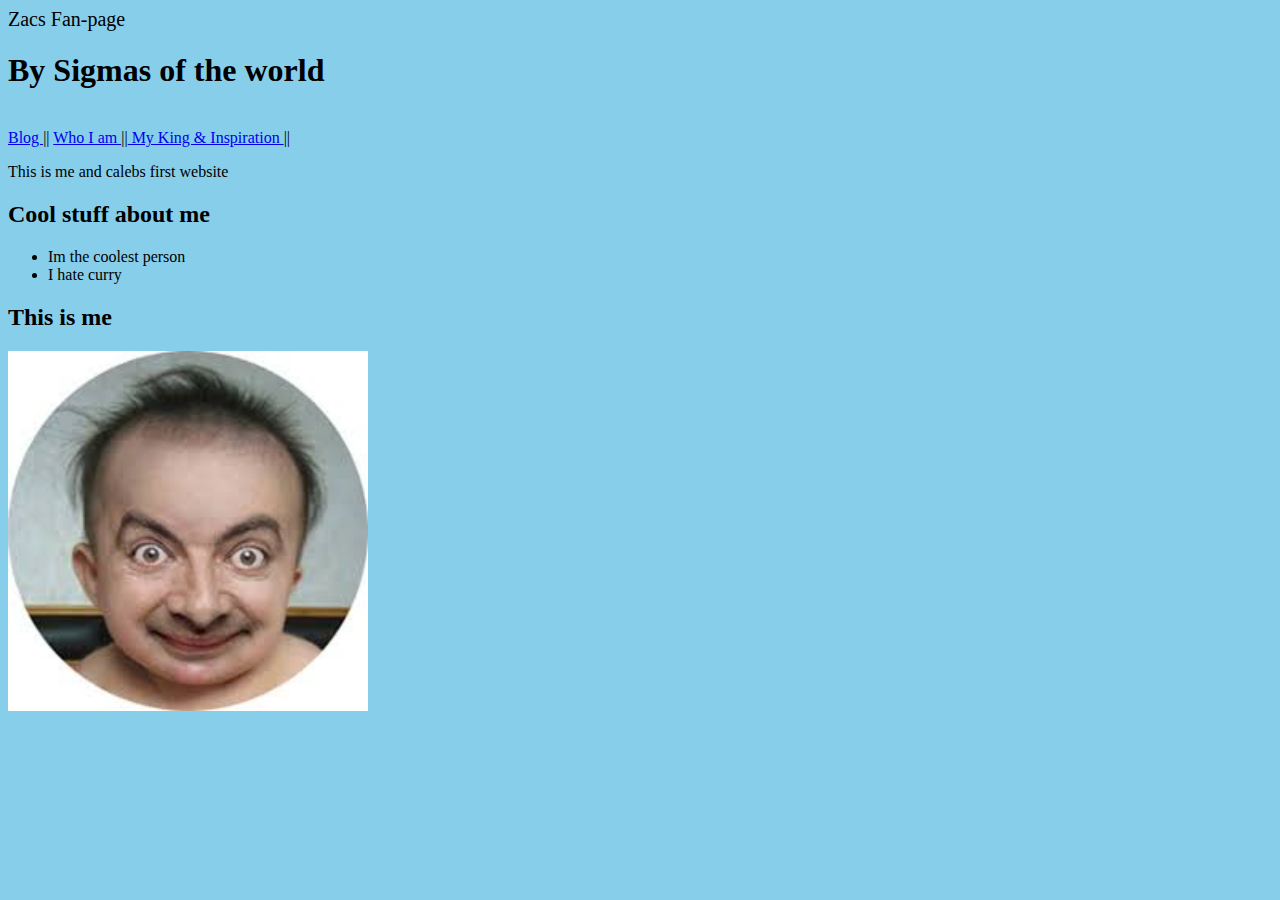
<file: index.html>
<!DOCTYPE html>
<html>
    <head>
        <link rel="stylesheet"href="style.css">
        <title> Welcome to the most skibidi page</title>
    </head>
    <header>Zacs Fan-page</header>
    <body>

        <h1> By Sigmas of the world</h1>
        <br>
             <!-- navigation bar -->

      <a href="Blog.html"> Blog </a> || <a href="introduction.html"> Who I am </a> ||<a
      href="LeGoat.html"> My King & Inspiration </a> ||
      <br>
      <p>This is me and calebs first website</p>

      <h2>Cool stuff about me</h2>
      <ul>
        <li>Im the coolest person</li>
        <li>I hate curry</li>
      </ul>
      <h2>This is me</h2>
      <img src="mr bean.jpg" width="360">


    </body>

</html>
</file>
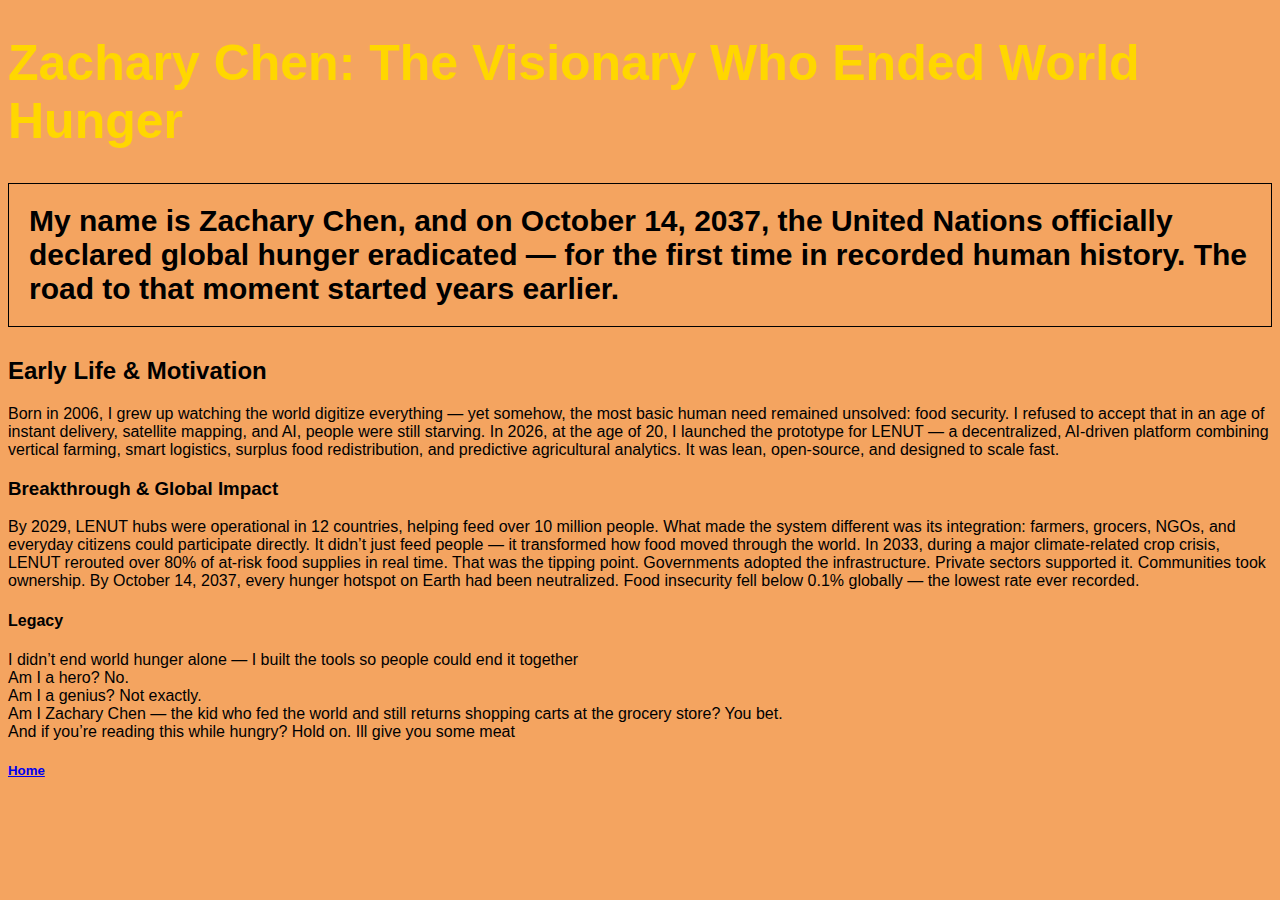
<file: Introduction.html>
<!DOCTYPE html>
<html lang="en">
    <head>
        <link rel="stylesheet"href="style2.css">
        <title> welcome to my introduction</title>
    </head>
<body>
<h1>Zachary Chen: The Visionary Who Ended World Hunger </h1>
<p>My name is Zachary Chen, and on October 14, 2037, the United Nations officially declared global hunger eradicated — for the first time in recorded human history.

The road to that moment started years earlier. </p>
<h2>Early Life & Motivation</h2>
<p2>Born in 2006, I grew up watching the world digitize everything — yet somehow, the most basic human need remained unsolved: food security. I refused to accept that in an age of instant delivery, satellite mapping, and AI, people were still starving.

In 2026, at the age of 20, I launched the prototype for LENUT — a decentralized, AI-driven platform combining vertical farming, smart logistics, surplus food redistribution, and predictive agricultural analytics. It was lean, open-source, and designed to scale fast.</p2>
<h3>Breakthrough & Global Impact</h3>
<p3>By 2029, LENUT hubs were operational in 12 countries, helping feed over 10 million people. What made the system different was its integration: farmers, grocers, NGOs, and everyday citizens could participate directly. It didn’t just feed people — it transformed how food moved through the world.
In 2033, during a major climate-related crop crisis, LENUT rerouted over 80% of at-risk food supplies in real time. That was the tipping point. Governments adopted the infrastructure. Private sectors supported it. Communities took ownership.
By October 14, 2037, every hunger hotspot on Earth had been neutralized. Food insecurity fell below 0.1% globally — the lowest rate ever recorded.</p3>
<h4>Legacy</h4>
<p4>I didn’t end world hunger alone — I built the tools so people could end it together</p4>
<br>
<p5>
<li>Am I a hero? No.</li>
<li>Am I a genius? Not exactly.</li>
<li>Am I Zachary Chen — the kid who fed the world and still returns shopping carts at the grocery store?
You bet.</li>

And if you’re reading this while hungry?
Hold on.
Ill give you some meat</p5>

<h5><a href="test1.html"> Home </a></h5>
</body>
</html>
</file>
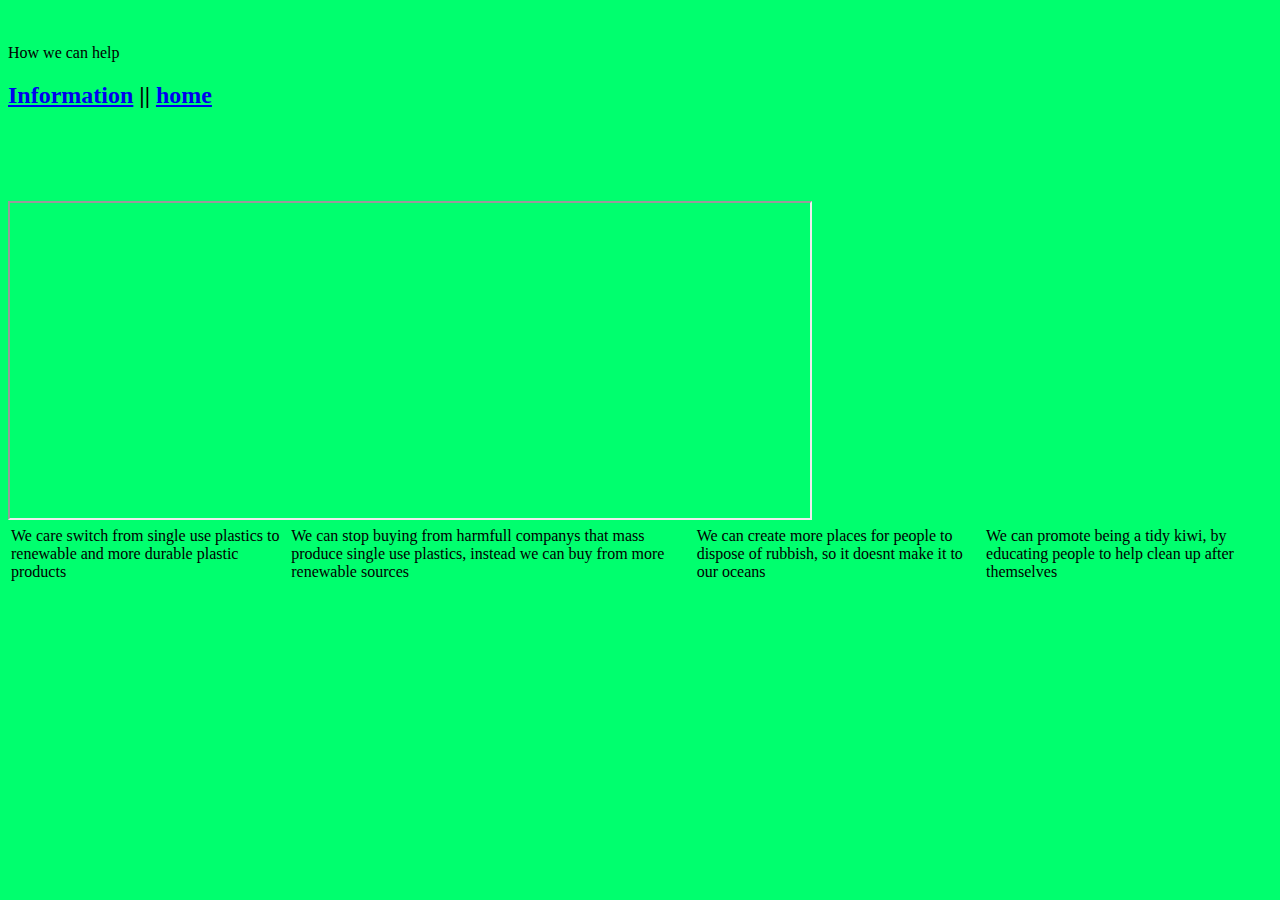
<file: LeGoat.html>
<!DOCTYPE html>
<html lang="en">
    <head>
        <link rel="stylesheet" href="style4.css">
        <title>How we can help</title>
        <!--title-->
    </head>
<body>
<br>
<br>
    <div class="Header"> How we can help </div>
   <h2 class="nav-bar">
       <!--creates a pocket of data seperate from other codes-->

    <a href="Introduction.html">Information</a> ||
    <a href="test1.html">home</a>
       <!--links to home page aswell as link to additional information-->
   </h2>
    <br>
    <br>
    <br>
    <br>
<!-- creates a gap from nav bar-->
    <div class="video-container">
        <!--creates a seperate pocket of information which allows for easyier use for css-->
        <iframe width="800" height="315" src="https://www.youtube.com/embed/Hu-fILevV40?si=VwiWc95fNzqMf8ua" title="YouTube video player"  allow="accelerometer; autoplay; clipboard-write; encrypted-media; gyroscope; picture-in-picture; web-share" referrerpolicy="strict-origin-when-cross-origin" allowfullscreen></iframe>
    <!--link to youtube vedio which is embedded into the container-->
    </div>
<div class="table">
    <!--creates a serperate pocket for data-->
    <table>
        <tr>
            <td>We care switch from single use plastics to renewable and more durable plastic products</td>
            <td>We can stop buying from harmfull companys that mass produce single use plastics, instead we can buy from more renewable sources</td>
            <td>We can create more places for people to dispose of rubbish, so it doesnt make it to our oceans</td>
            <td>We can promote being a tidy kiwi, by educating people to help clean up after themselves</td>
            <!--creates a table with 7 boxs that has text inside-->




        </tr>








    </table>






</div>

















</body>
</html>
</file>
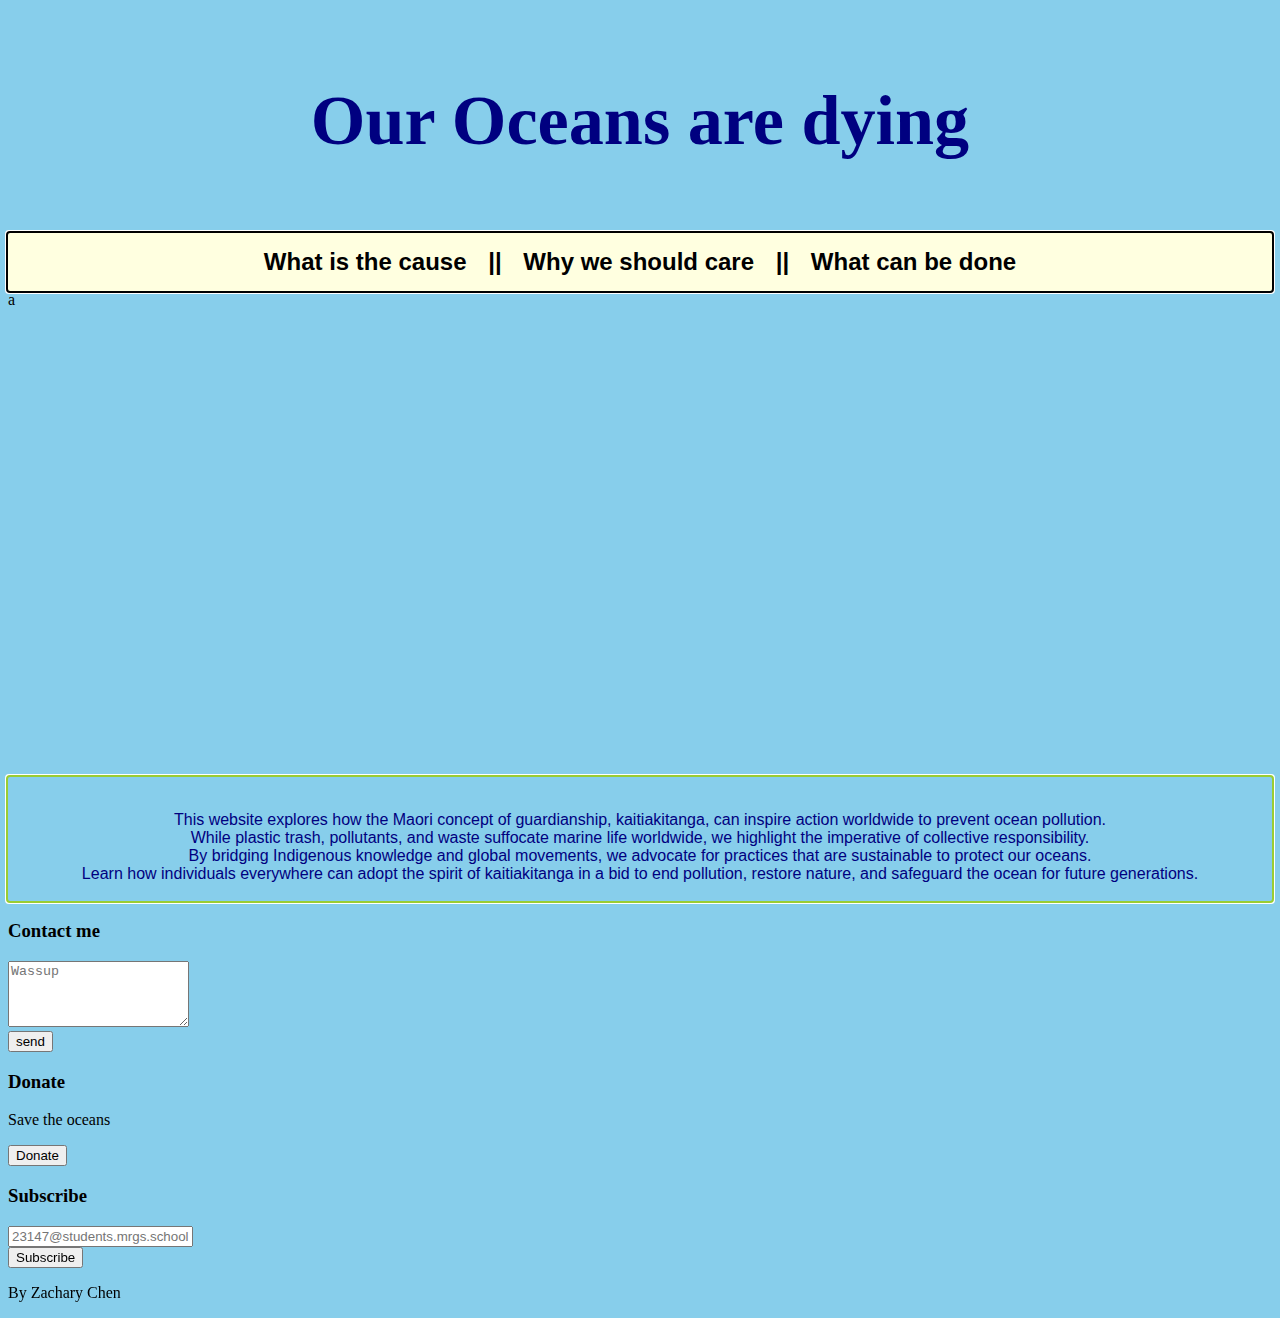
<file: test1.html>
<!DOCTYPE html>
<html lang="en">

    <head>
        <link rel="stylesheet" href="style.css">

        <div class="logo">


        </div>

        <title> Save the oceans.org</title>
    </head>
<div class="heading-text">
        <h3 style="text-align: center;"><b>Our Oceans are dying</b></h3>
</div>

    <body>

    <h2 class="nav-bar">
         <a href="Blog.html">What is the cause</a> ||
    <a href="Introduction.html">Why we should care</a> ||
    <a href="LeGoat.html">What can be done</a>
    </h2>

a

        <br>



        <div class="video-container">
    <iframe  width="860" height="315" src="https://www.youtube.com/embed/7Y3T6T12CK8?si=ygF26hMkyR5ugiPi" title="YouTube video player" frameborder="0" allow="accelerometer; autoplay; clipboard-write; encrypted-media; gyroscope; picture-in-picture; web-share" referrerpolicy="strict-origin-when-cross-origin" allowfullscreen> </iframe>
</div>
      <br>



   <div class="text1">
       <p style="align-content: center"><p> This website explores how the Maori concept of guardianship, kaitiakitanga, can inspire action worldwide to prevent ocean pollution.<br> While plastic trash, pollutants, and waste suffocate marine life worldwide, we highlight the imperative of collective responsibility.<br> By bridging Indigenous knowledge and global movements, we advocate for practices that are sustainable to protect our oceans.<br> Learn how individuals everywhere can adopt the spirit of kaitiakitanga in a bid to end pollution, restore nature, and safeguard the ocean for future generations.</p>

    </div>

    <footer class="site-footer">
        <div class="footer-container">
            <div class="footer-box">
                <h3>Contact me</h3>
                <form>
                    <label>
                        <textarea placeholder="Wassup" rows="4" class="footer-textarea"></textarea><br>
                        <button type="submit" class="footer-button">send</button>
                    </label>
                </form>
            </div>
        <div class="footer-box">
            <h3>Donate</h3>
            <p>Save the oceans</p>
            <button onclick="window.location.href='https://wwf.org.nz/donate'" class="footer-butt">Donate</button>

          </div>


        <div class="footer-box">
            <h3>Subscribe</h3>
            <form>
                <input type="email" placeholder="23147@students.mrgs.school.nz" class="footer-input"><br>
                <button type="submit" class="footer-button">Subscribe</button>
            </form>
        </div>

        </div>
         <p class="footer-copy">By Zachary Chen</p>






    </footer>






    </body>

</html>
</file>
<file: style.css>
.text1{text-align:center;font-family: Arial,Arial, sans-serif;max-font-size: 20px;color: navy;outline-style: auto;outline-color: yellowgreen;outline-offset:1px;padding:2px}

h1{
    font-family: "Times New Roman", "Segoe UI Emoji", fantasy}
body{font-family:'Times New Roman', Times, serif;
background-color: skyblue;

header{font-size: 20px;}}

.video-container{display:flex;justify-content: center;align-items:center;height: 50vh }

.nav-bar{background-color:lightyellow;padding:15px 0;text-align: center;font-family: Arial, sans-serif;margin:0;
    outline: black auto; outline-offset: 1px;
}
.nav-bar a{color:black;text-decoration: none;margin: 0 15px;font-weight: bold;}
.nav-bar a:hover{text-decoration: underline}

.heading-text{font-size:60px;Color:navy;padding:2px 0;
    font-family: "Agency FB", serif;}
</file>
<file: style2.css>
h1{font-size: 50px;
color:gold}
.Header2{font-family: sans-serif;font-size: large;font-weight: bold;color: coral;}
.nav-bar{background-color:transparent;padding:15px 0;text-align: center;font-family: Arial, sans-serif;margin:0;
    outline: black auto; outline-offset: 1px;
}
.nav-bar a{color:black;text-decoration: none;margin: 0 15px;font-weight: bold;}
.nav-bar a:hover{text-decoration: underline}
body{font-family:Verdana, Geneva, Tahoma, sans-serif;
background-color: sandybrown;}
p{font-size: 30px;font-family: Arial,sans-serif;font-weight: bold}
p{border:1px solid black; padding: 20px;}
</file>
<file: style4.css>
body{background-color: rgb(0, 255, 110);}
</file>
